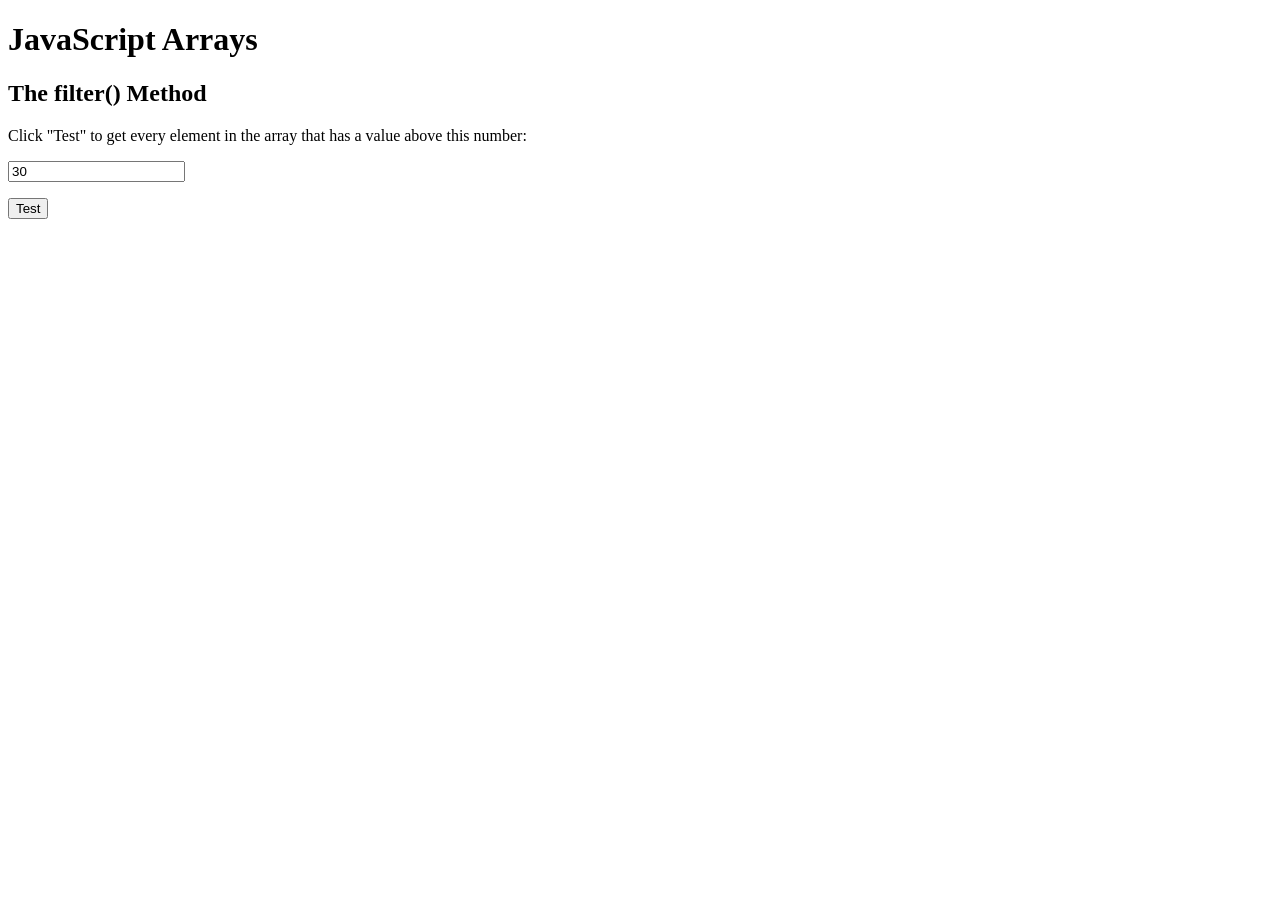
<file: test.html>
<!doctype html>
<html>
  <body>
    <h1>JavaScript Arrays</h1>
    <h2>The filter() Method</h2>

    <p>
      Click "Test" to get every element in the array that has a value above this
      number:
    </p>

    <p><input type="number" id="ageToCheck" value="30" /></p>
    <button onclick="myFunction()">Test</button>

    <p id="demo"></p>

    <script>
      const ages = [
        { name: "John", age: 32 },
        { name: "Larry", age: 33 },
        { name: "Kim", age: 12 },
        { name: "Martha", age: 40 },
      ];

      function checkAge(age) {
        console.log("***!" + age);
        return age > document.getElementById("ageToCheck").value;
      }

      function myFunction() {
        const array = ages.filter(
          (m) => m.age > document.getElementById("ageToCheck").value,
        );
        console.log(array.map((m) => m.name));
      }
    </script>
  </body>
</html>
</file>
